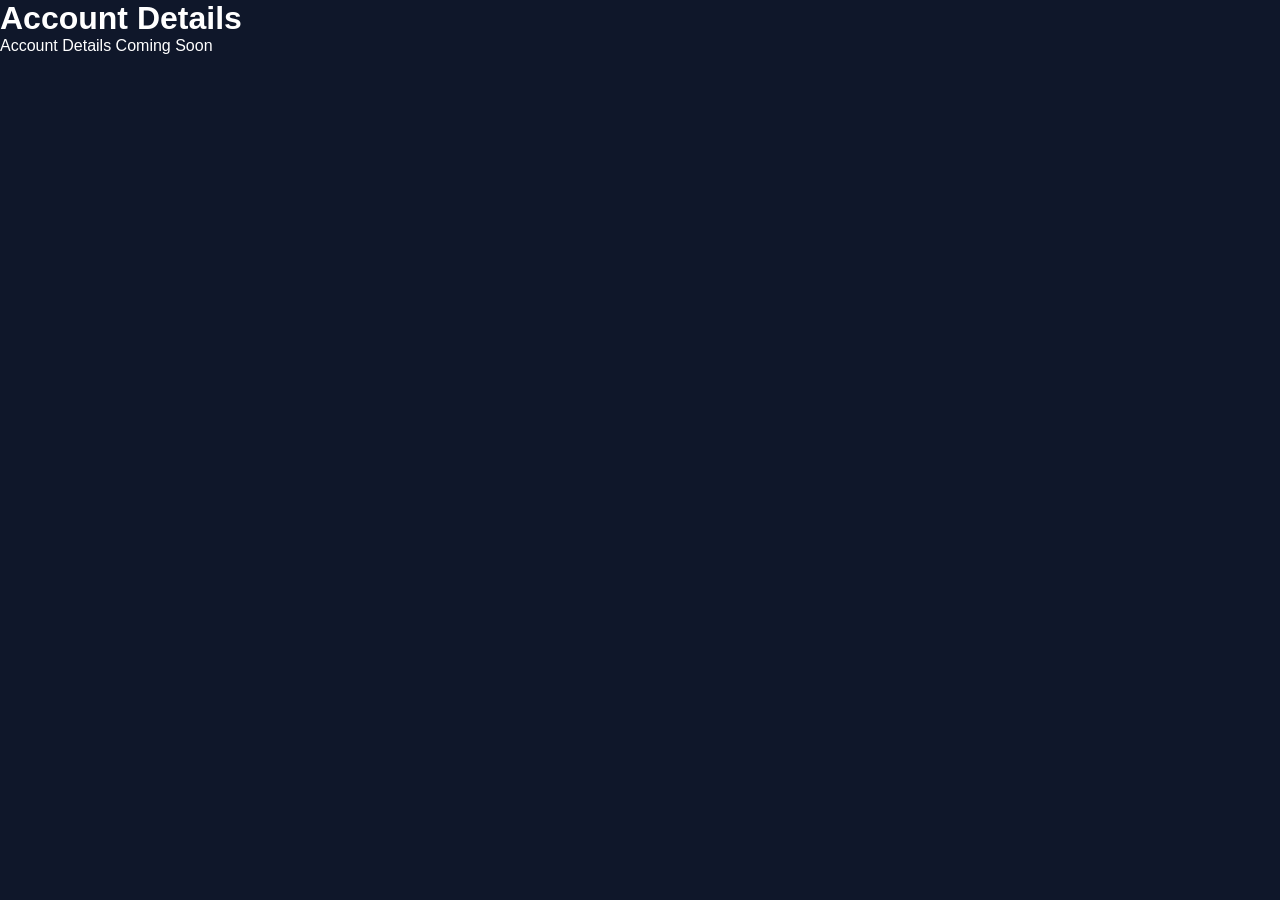
<file: account.html>
<!DOCTYPE html>
<html>
<head>
  <title>Account Details - Global Pay Panel</title>
  <link rel="stylesheet" href="style.css">
</head>
<body>

<h1>Account Details</h1>
<p>Account Details Coming Soon</p>

</body>
</html>
</file>
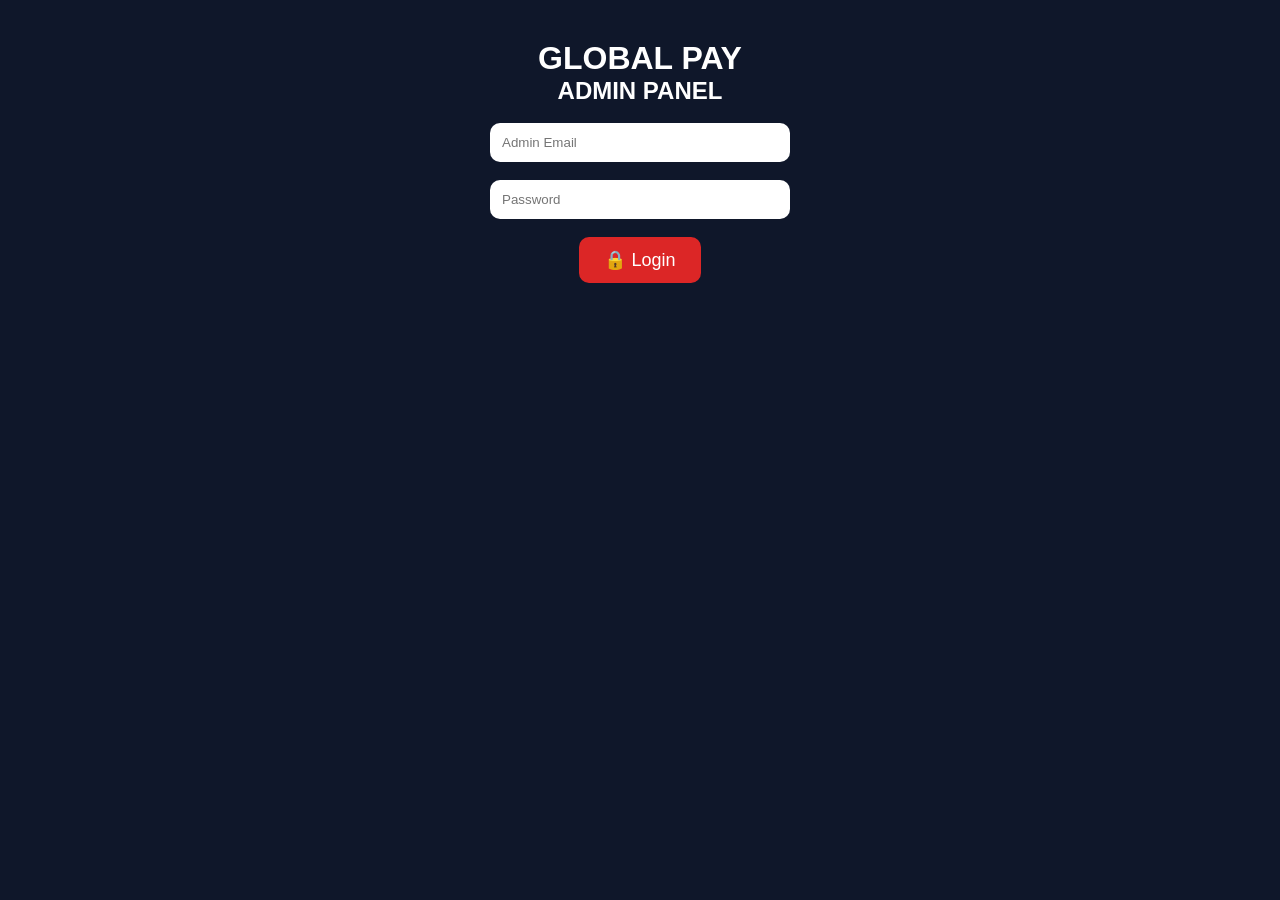
<file: admin-login.html>
<!DOCTYPE html>
<html lang="en">
<head>
<meta charset="UTF-8">
<meta name="viewport" content="width=device-width, initial-scale=1.0">
<title>Global Pay - Admin Login</title>
<link rel="stylesheet" href="style.css">
</head>

<body style="background:#0f172a;color:white;font-family:Arial;text-align:center;padding:40px;">

<h1>GLOBAL PAY</h1>
<h2>ADMIN PANEL</h2>

<br>

<input type="email" id="email" placeholder="Admin Email"
style="width:300px;padding:12px;border-radius:10px;border:none;"><br><br>

<input type="password" id="password" placeholder="Password"
style="width:300px;padding:12px;border-radius:10px;border:none;"><br><br>

<button onclick="adminLogin()"
style="background:#dc2626;color:white;border:none;padding:12px 25px;border-radius:10px;font-size:18px;">
🔒 Login
</button>

<script>
function adminLogin(){

const email=document.getElementById("email").value;
const password=document.getElementById("password").value;

if(email==="admin@globalpay.com" && password==="Global@123"){
window.location.href="admin.html";
}else{
alert("Invalid Email or Password");
}

}
</script>

</body>
</html>
</file>
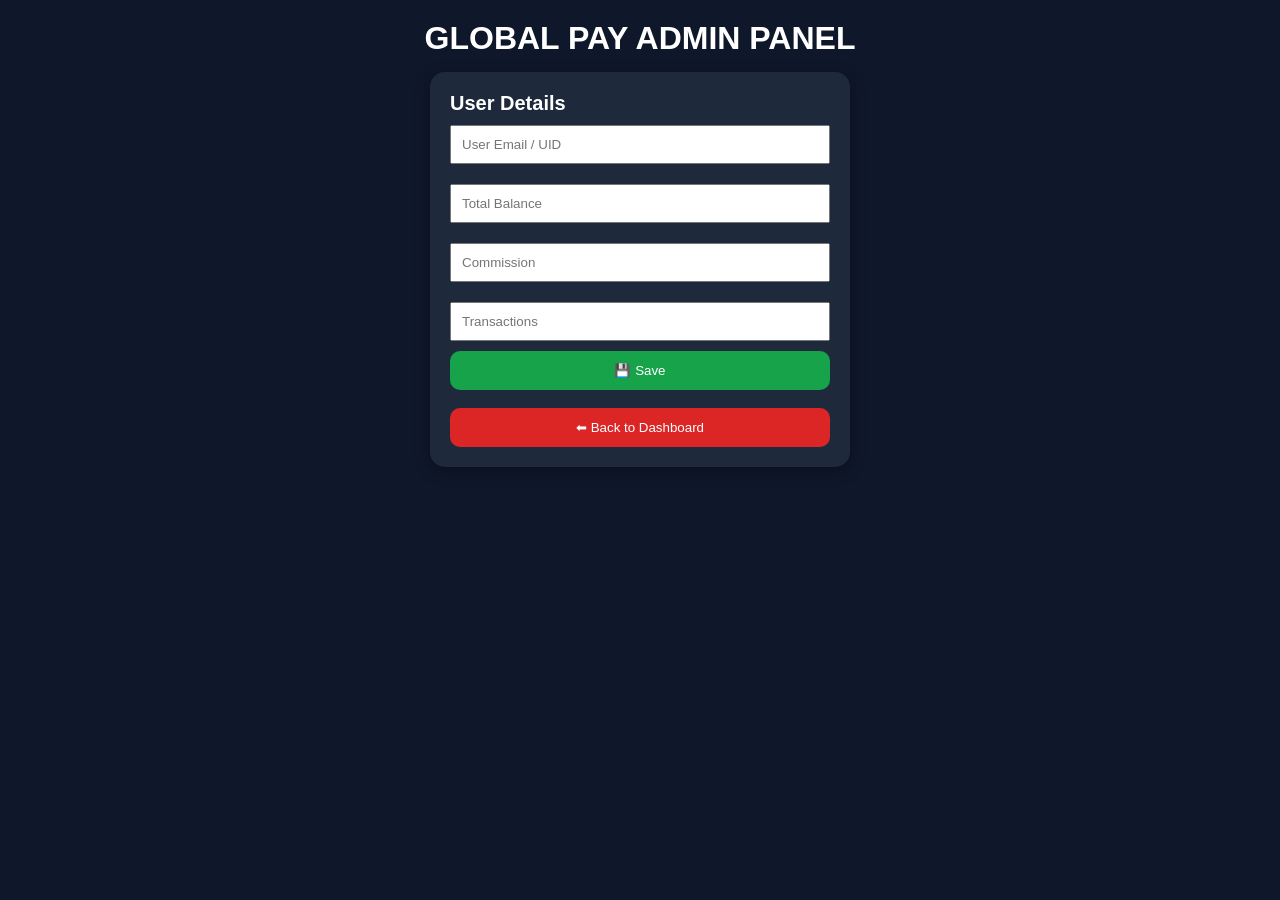
<file: admin.html>
<!DOCTYPE html>
<html lang="en">
<head>
<meta charset="UTF-8">
<meta name="viewport" content="width=device-width, initial-scale=1.0">
<title>Global Pay Admin</title>
<link rel="stylesheet" href="style.css">
</head>

<body style="background:#0f172a;color:white;font-family:Arial;padding:20px;">

<h1 style="text-align:center;">GLOBAL PAY ADMIN PANEL</h1>

<div class="card">
<h2>User Details</h2>

<input type="text" id="userId" placeholder="User Email / UID"
style="width:100%;padding:10px;margin:10px 0;">

<input type="number" id="balance" placeholder="Total Balance"
style="width:100%;padding:10px;margin:10px 0;">

 <input type="number" id="commission" placeholder="Commission"
style="width:100%;padding:10px;margin:10px 0;">

<input type="number" id="transactions" placeholder="Transactions"
style="width:100%;padding:10px;margin:10px 0;">

<button id="saveBtn" style="width:100%;padding:12px;background:#16a34a;color:white;border:none;border-radius:10px;">
💾 Save
</button>
<br><br>

<a href="dashboard.html">
<button style="width:100%;padding:12px;background:#dc2626;color:white;border:none;border-radius:10px;">
⬅ Back to Dashboard
</button>
</a>

</div>
<script type="module">
import { initializeApp } from "https://www.gstatic.com/firebasejs/10.12.2/firebase-app.js";
import { getDatabase, ref, set } from "https://www.gstatic.com/firebasejs/10.12.2/firebase-database.js";

const firebaseConfig = {
  apiKey: "AIzaSyCL8vjtmJtSIJvax22qaRb3as2UPvmcVEE",
  authDomain: "global-pay-panel.firebaseapp.com",
  databaseURL: "https://global-pay-panel-default-rtdb.asia-southeast1.firebasedatabase.app",
  projectId: "global-pay-panel",
  storageBucket: "global-pay-panel.firebasestorage.app",
  messagingSenderId: "50490595463",
  appId: "1:50490595463:web:69457a3db6634522b3c022",
  measurementId: "G-ENPBE84IZT"
};

const app = initializeApp(firebaseConfig);
const db = getDatabase(app);

console.log("Realtime Database Connected");
 document.getElementById("saveBtn").addEventListener("click", async () => {

const userId = document.getElementById("userId").value;
const balance = document.getElementById("balance").value;
const commission = document.getElementById("commission").value;
const transactions = document.getElementById("transactions").value;

if (!userId) {
  alert("Please enter User Email / UID");
  return;
}

try {
  await set(ref(db, "users/" + userId), {
    balance: balance,
    commission: commission,
    transactions: transactions
  });

  alert("Data Saved Successfully");
} catch (e) {
  alert("Firebase Error: " + e.message);
  console.error(e);
}
  </script>
</body>
</html>
</file>
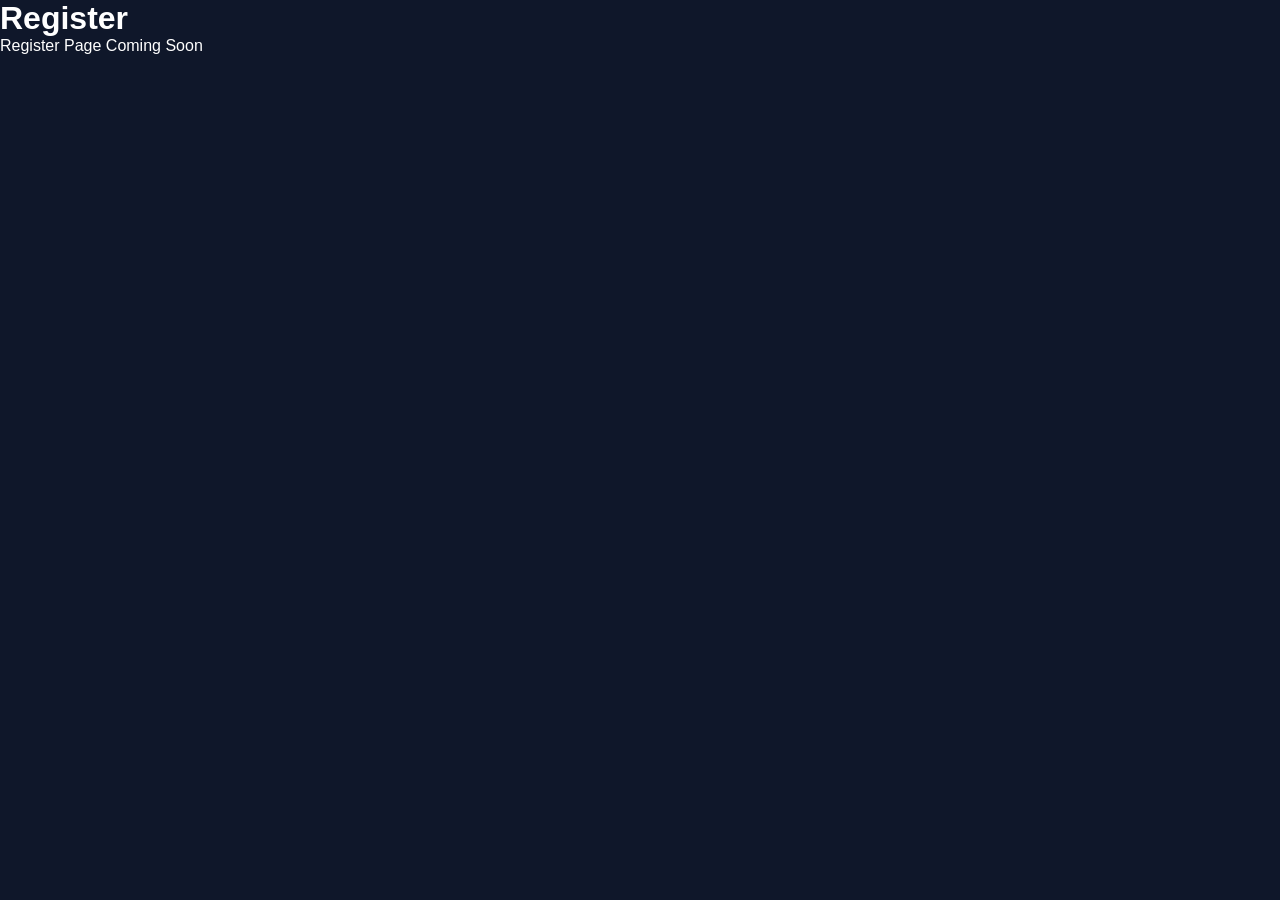
<file: register.html>
<!DOCTYPE html>
<html>
<head>
  <title>Register - Global Pay Panel</title>
  <link rel="stylesheet" href="style.css">
</head>
<body>

<h1>Register</h1>
<p>Register Page Coming Soon</p>

</body>
</html>
</file>
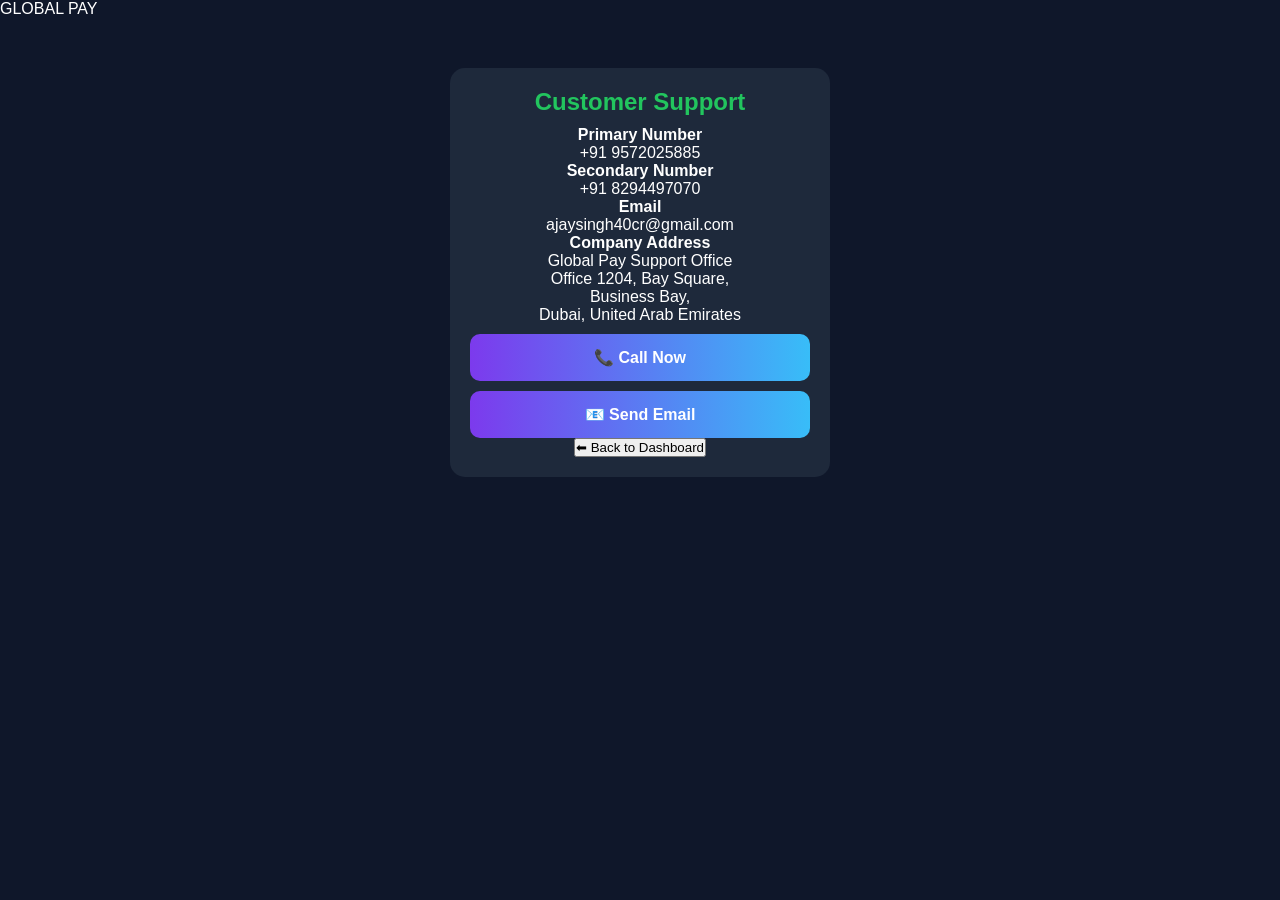
<file: support.html>
<!DOCTYPE html>
<html lang="en">
<head>
<meta charset="UTF-8">
<meta name="viewport" content="width=device-width, initial-scale=1.0">
<title>Global Pay Support</title>
<link rel="stylesheet" href="style.css">
</head>

<body>

<div class="topbar">
GLOBAL PAY
</div>

<div class="container">

<div class="welcome-card">

<h2>Customer Support</h2>

<p><strong>Primary Number</strong><br>
+91 9572025885</p>

<p><strong>Secondary Number</strong><br>
+91 8294497070</p>

<p><strong>Email</strong><br>
ajaysingh40cr@gmail.com</p>

<p><strong>Company Address</strong><br>
Global Pay Support Office<br>
Office 1204, Bay Square,<br>
Business Bay,<br>
Dubai, United Arab Emirates
</p>

<a href="tel:+919572025885">
<button class="main-btn">📞 Call Now</button>
</a>

<a href="mailto:ajaysingh40cr@gmail.com">
<button class="google-btn">📧 Send Email</button>
</a>

<a href="dashboard.html">
<button class="apk">⬅ Back to Dashboard</button>
</a>

</div>

</div>

</body>
  </html>
</file>
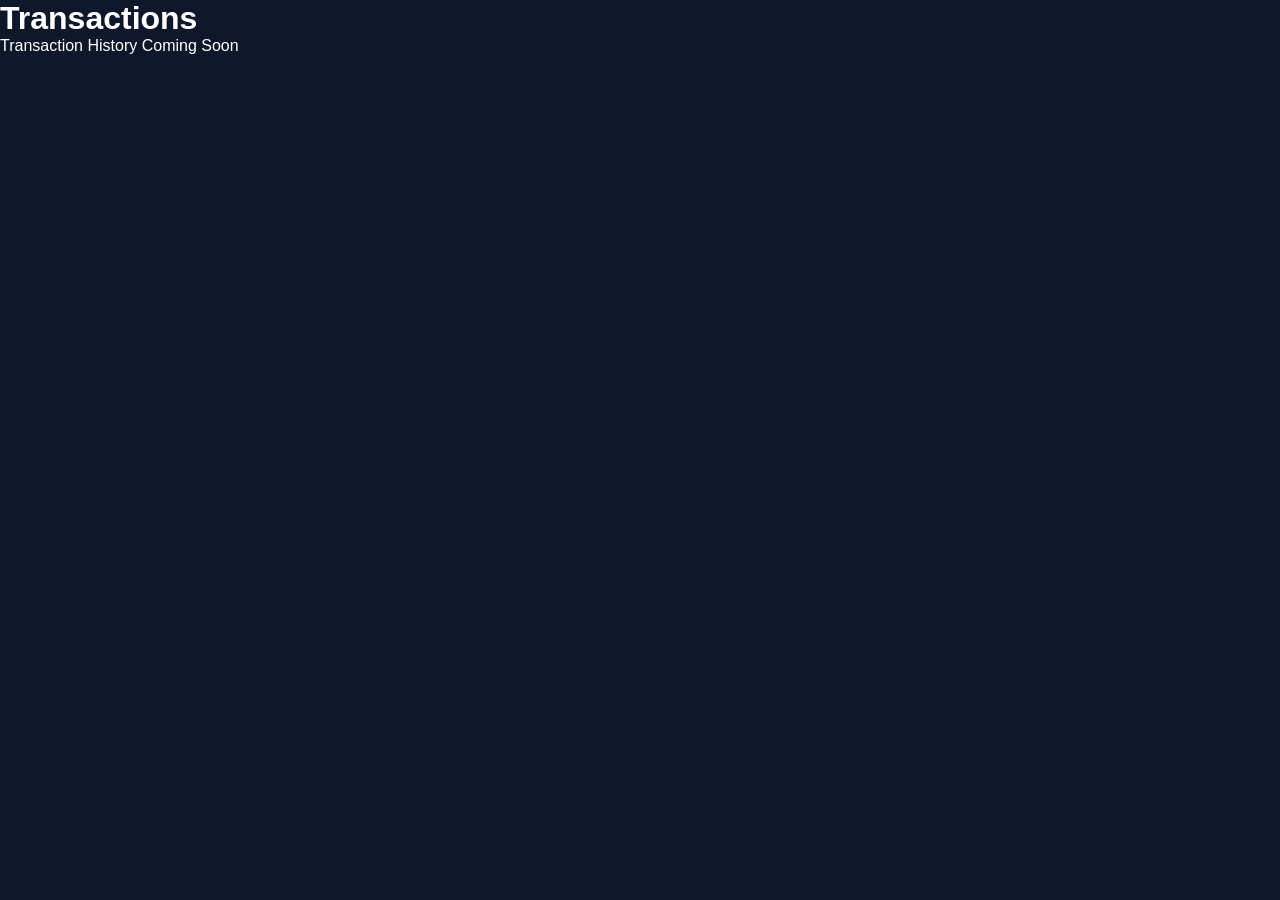
<file: transactions.html>
<!DOCTYPE html>
<html>
<head>
  <title>Transactions - Global Pay Panel</title>
  <link rel="stylesheet" href="style.css">
</head>
<body>

<h1>Transactions</h1>
<p>Transaction History Coming Soon</p>

</body>
</html>
</file>
<file: style.css>
*{
  margin:0;
  padding:0;
  box-sizing:border-box;
  font-family:Arial,sans-serif;
}

body{
  background:#0b1120;
  color:#fff;
}

.top-bar{
  background:#7c3aed;
  text-align:center;
  padding:12px;
  font-weight:bold;
}

.container{
  max-width:420px;
  margin:30px auto;
  padding:20px;
}

.logo-box{
  text-align:center;
  margin-bottom:20px;
}

.logo-box h1{
  font-size:32px;
  color:#8b5cf6;
}

.logo-box p{
  color:#cbd5e1;
  margin-top:8px;
}

.welcome-card{
  background:#1e293b;
  border-radius:15px;
  padding:20px;
  text-align:center;
  margin-bottom:20px;
}

.welcome-card h2{
  color:#22c55e;
  margin-bottom:10px;
}

.menu button,
.download button{
  width:100%;
  padding:14px;
  margin-top:12px;
  border:none;
  border-radius:12px;
  background:#8b5cf6;
  color:white;
  font-size:16px;
  cursor:pointer;
}

.menu button:hover,
.download button:hover{
  background:#6d28d9;
}
.form-box{
background:#1e293b;
margin-top:25px;
padding:20px;
border-radius:18px;
}

.form-box h2{
color:#8b5cf6;
margin-bottom:20px;
}

.form-box input{
width:100%;
padding:14px;
margin-bottom:15px;
border:none;
border-radius:12px;
background:#0f172a;
color:white;
}

.main-btn,
.google-btn{
width:100%;
padding:14px;
border:none;
border-radius:12px;
background:linear-gradient(90deg,#7c3aed,#38bdf8);
color:white;
font-size:16px;
margin-top:10px;
cursor:pointer;
}
.support-btn{
    background:#3b82f6;
    color:#fff;
    border:none;
    padding:10px 18px;
    border-radius:10px;
    cursor:pointer;
    font-size:15px;
    font-weight:bold;
}

.support-btn:hover{
    background:#2563eb;
}
body{
    background:#0f172a;
    color:#fff;
    font-family:Arial,sans-serif;
}

.support-btn,
.admin-btn,
.logout-btn,
.whatsapp-btn{
    border:none;
    border-radius:10px;
    padding:10px 18px;
    margin:6px;
    font-size:15px;
    font-weight:bold;
    cursor:pointer;
}

.support-btn{
    background:#2563eb;
    color:#fff;
}

.admin-btn{
    background:#ef4444;
    color:#fff;
}

.logout-btn{
    background:#dc2626;
    color:#fff;
}

.whatsapp-btn{
    background:#22c55e;
    color:#fff;
}

.card{
    background:#1e293b;
    border-radius:15px;
    padding:20px;
    margin:15px auto;
    width:90%;
    max-width:420px;
    box-shadow:0 4px 15px rgba(0,0,0,.35);
}

.card h2{
    margin:0;
    font-size:20px;
}

.card h3{
    margin-top:12px;
    font-size:28px;
    color:#22c55e;
}
.tabs{
display:flex;
background:#1e293b;
border-radius:12px;
overflow:hidden;
margin:20px 0;
}

.tabs button{
flex:1;
padding:14px;
border:none;
background:#334155;
color:#fff;
font-size:16px;
font-weight:bold;
cursor:pointer;
}

.tabs button.active{
background:linear-gradient(90deg,#7c3aed,#38bdf8);
}

#registerForm,
#loginForm{
background:#1e293b;
padding:20px;
border-radius:15px;
margin-top:15px;
}

#registerForm h2,
#loginForm h2{
margin-bottom:20px;
color:#8b5cf6;
}

#registerForm input,
#loginForm input{
width:100%;
padding:14px;
margin-bottom:15px;
border:none;
border-radius:10px;
background:#0f172a;
color:#fff;
font-size:15px;
}

#loginForm p{
margin:10px 0;
text-align:right;
color:#8b5cf6;
cursor:pointer;
}

.main-btn,
.google-btn{
width:100%;
padding:14px;
margin-top:10px;
border:none;
border-radius:10px;
background:linear-gradient(90deg,#7c3aed,#38bdf8);
color:#fff;
font-size:16px;
font-weight:bold;
cursor:pointer;
      }
</file>
